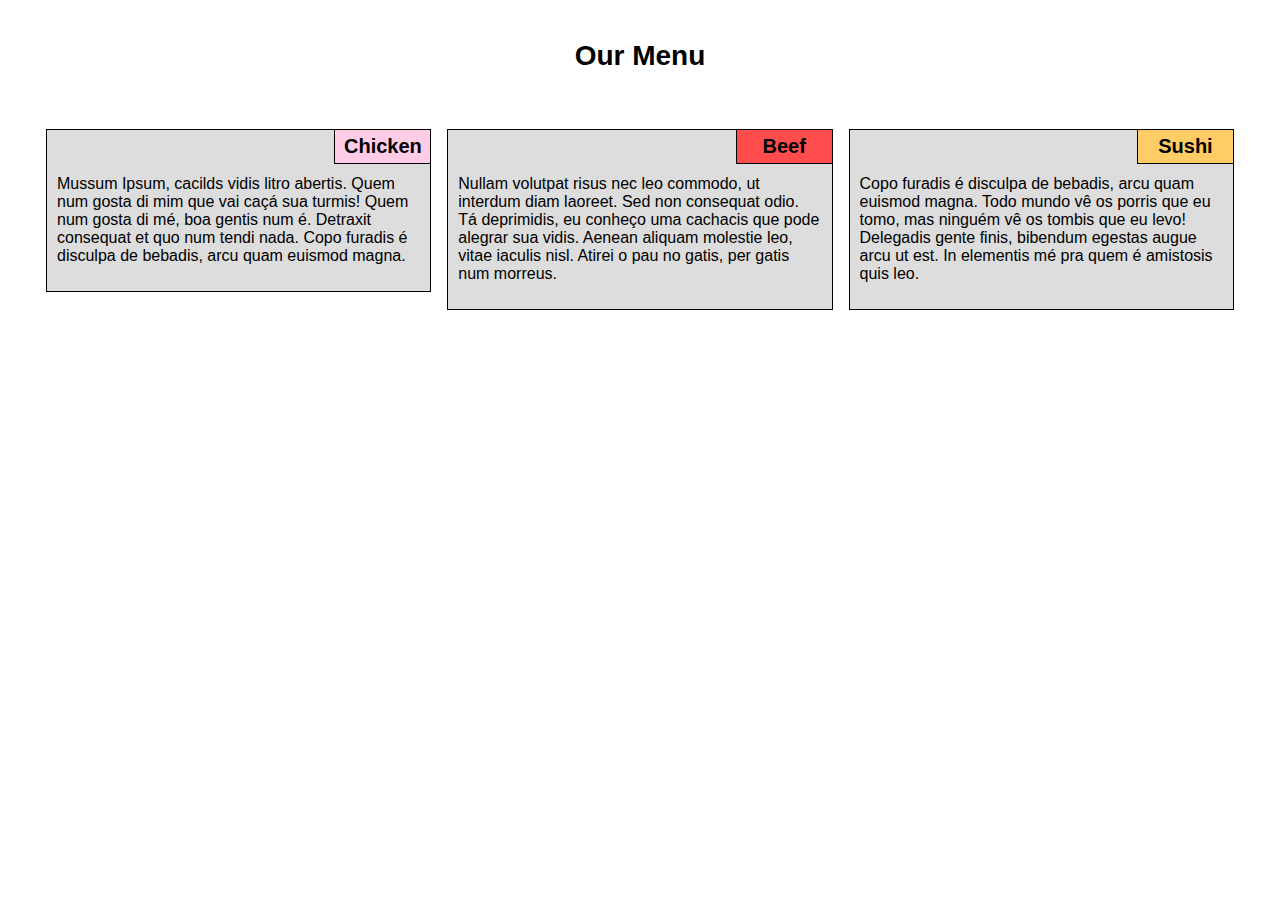
<file: week_2/index.html>
<!DOCTYPE html>
<html>
  <head>
    <meta charset="utf-8">
    <meta name="viewport" content="width=device-width, initial-scale=1">
    <link rel="stylesheet" type="text/css" href="css/my_styles.css">
    <title>Week 2 Assignments</title>
  </head>
  <body>
    <h1 class="menu">Our Menu</h1>
    <div class="row">
      <div class="col-lg-4 col-md-6 col-sm-12">
        <div class="section">
          <h3 id="chicken" class="title">Chicken</h3>
          <p class="info">
            Mussum Ipsum, cacilds vidis litro abertis. Quem num gosta di mim que
            vai caçá sua turmis! Quem num gosta di mé, boa gentis num é. Detraxit
            consequat et quo num tendi nada. Copo furadis é disculpa de bebadis,
            arcu quam euismod magna.
          </p>
        </div>
      </div>
      <div class="col-lg-4 col-md-6 col-sm-12">
        <div class="section">
          <h3 id="beef" class="title">Beef</h3>
          <p class="info">
            Nullam volutpat risus nec leo commodo, ut interdum diam laoreet. Sed
            non consequat odio. Tá deprimidis, eu conheço uma cachacis que pode
            alegrar sua vidis. Aenean aliquam molestie leo, vitae iaculis nisl.
            Atirei o pau no gatis, per gatis num morreus.
          </p>
        </div>
      </div>
      <div class="col-lg-4 col-md-12 col-sm-12">
        <div class="section">
          <h3 id="sushi" class="title">Sushi</h3>
          <p class="info">
            Copo furadis é disculpa de bebadis, arcu quam euismod magna. Todo
            mundo vê os porris que eu tomo, mas ninguém vê os tombis que eu levo!
            Delegadis gente finis, bibendum egestas augue arcu ut est. In elementis
            mé pra quem é amistosis quis leo.
          </p>
        </div>
      </div>
    </div>
  </body>
</html>
</file>
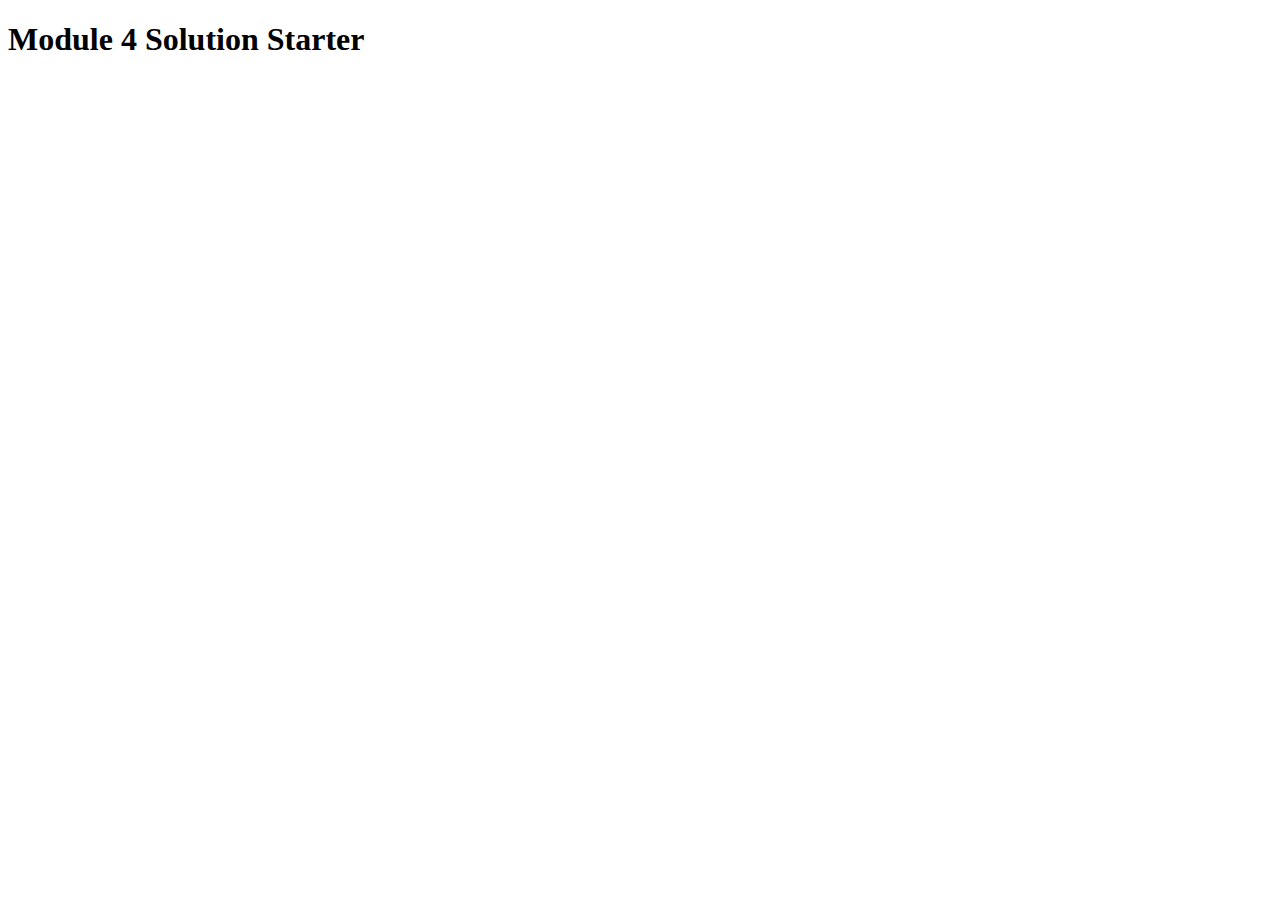
<file: week_4/index.html>
<!DOCTYPE html>
<html>
<head>
  <meta charset="utf-8">
  <title>Module 4 Solution Starter</title>
  <script>
    var names = []; // DO NOT REMOVE
  </script>
  <script src="SpeakHello.js"></script>
  <script src="SpeakGoodBye.js"></script>
  <script src="script.js"></script>
</head>
<body>
  <h1>Module 4 Solution Starter</h1>
</body>
</html>
</file>
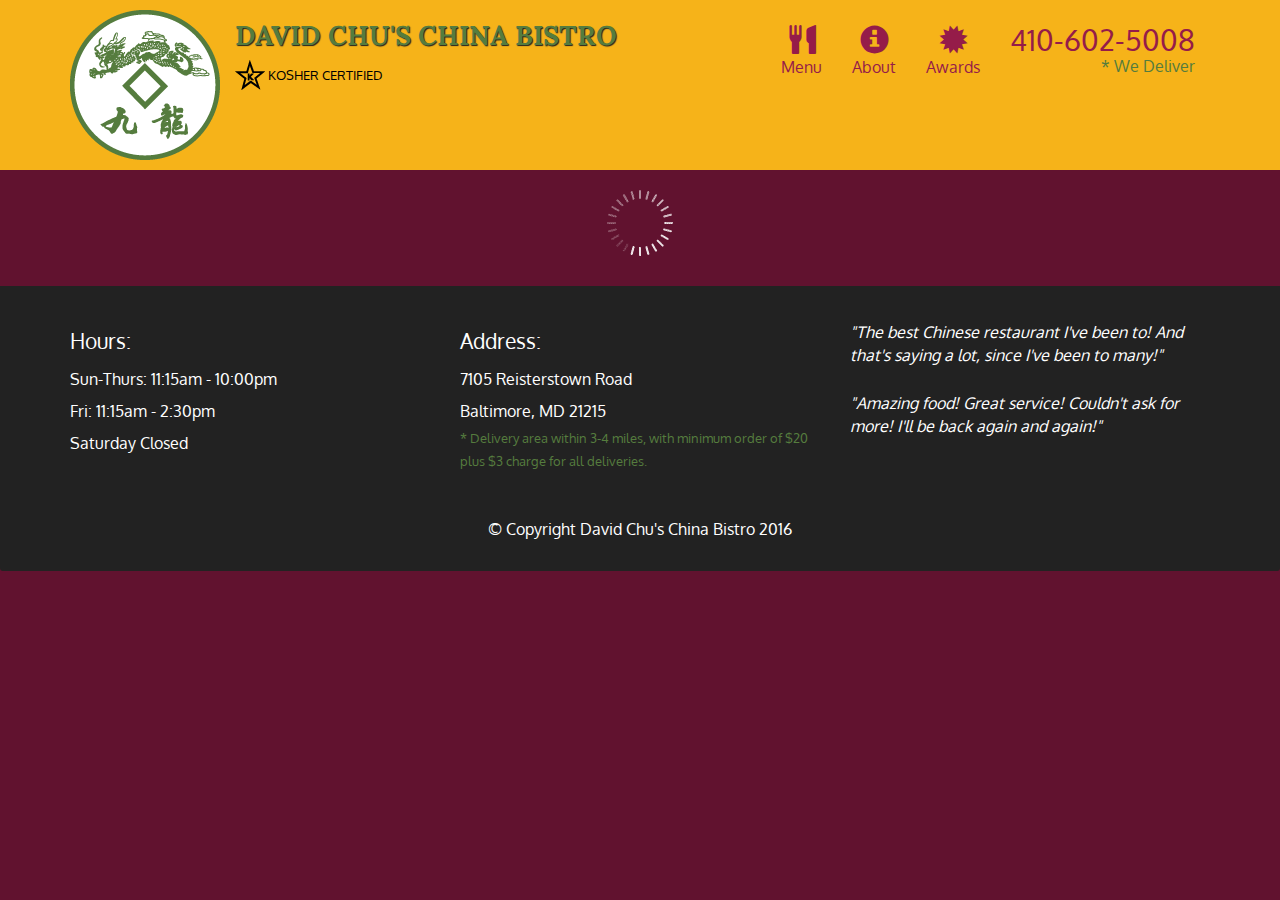
<file: week_5/index.html>
<!doctype html>
<html lang="en">
  <head>
    <meta charset="utf-8">
    <meta http-equiv="X-UA-Compatible" content="IE=edge">
    <meta name="viewport" content="width=device-width, initial-scale=1">
    <title>David Chu's China Bistro</title>
    <link rel="stylesheet" href="css/bootstrap.min.css">
    <link rel="stylesheet" href="css/styles.css">
    <link href='https://fonts.googleapis.com/css?family=Oxygen:400,300,700' rel='stylesheet' type='text/css'>
    <link href='https://fonts.googleapis.com/css?family=Lora' rel='stylesheet' type='text/css'>
  </head>
<body>
  <header>
    <nav id="header-nav" class="navbar navbar-default">
      <div class="container">
        <div class="navbar-header">
          <a href="index.html" class="pull-left visible-md visible-lg">
            <div id="logo-img" alt="Logo image"></div>
          </a>

          <div class="navbar-brand">
            <a href="index.html"><h1>David Chu's China Bistro</h1></a>
            <p>
              <img src="images/star-k-logo.png" alt="Kosher certification">
              <span>Kosher Certified</span>
            </p>
          </div>

          <button id="navbarToggle" type="button" class="navbar-toggle collapsed" data-toggle="collapse" data-target="#collapsable-nav" aria-expanded="false">
            <span class="sr-only">Toggle navigation</span>
            <span class="icon-bar"></span>
            <span class="icon-bar"></span>
            <span class="icon-bar"></span>
          </button>
        </div>
        
        <div id="collapsable-nav" class="collapse navbar-collapse">
           <ul id="nav-list" class="nav navbar-nav navbar-right">
            <li id="navHomeButton" class="visible-xs active">
              <a href="index.html">
                <span class="glyphicon glyphicon-home"></span> Home</a>
            </li>
            <li id="navMenuButton">
              <a href="#" onclick="$dc.loadMenuCategories();">
                <span class="glyphicon glyphicon-cutlery"></span><br class="hidden-xs"> Menu</a>
            </li>
            <li>
              <a href="#">
                <span class="glyphicon glyphicon-info-sign"></span><br class="hidden-xs"> About</a>
            </li>
            <li>
              <a href="#">
                <span class="glyphicon glyphicon-certificate"></span><br class="hidden-xs"> Awards</a>
            </li>
            <li id="phone" class="hidden-xs">
              <a href="tel:410-602-5008">
                <span>410-602-5008</span></a><div>* We Deliver</div>
            </li>
          </ul><!-- #nav-list -->
        </div><!-- .collapse .navbar-collapse -->
      </div><!-- .container -->
    </nav><!-- #header-nav -->
  </header>

  <div id="call-btn" class="visible-xs">
    <a class="btn" href="tel:410-602-5008">
    <span class="glyphicon glyphicon-earphone"></span>
    410-602-5008
    </a>
  </div>
  <div id="xs-deliver" class="text-center visible-xs">* We Deliver</div>

  <div id="main-content" class="container"></div>

  <footer class="panel-footer">
    <div class="container">
      <div class="row">
        <section id="hours" class="col-sm-4">
          <span>Hours:</span><br>
          Sun-Thurs: 11:15am - 10:00pm<br>
          Fri: 11:15am - 2:30pm<br>
          Saturday Closed
          <hr class="visible-xs">
        </section>
        <section id="address" class="col-sm-4">
          <span>Address:</span><br>
          7105 Reisterstown Road<br>
          Baltimore, MD 21215
          <p>* Delivery area within 3-4 miles, with minimum order of $20 plus $3 charge for all deliveries.</p>
          <hr class="visible-xs">
        </section>
        <section id="testimonials" class="col-sm-4">
          <p>"The best Chinese restaurant I've been to! And that's saying a lot, since I've been to many!"</p>
          <p>"Amazing food! Great service! Couldn't ask for more! I'll be back again and again!"</p>
        </section>
      </div>
      <div class="text-center">&copy; Copyright David Chu's China Bistro 2016</div>
    </div>
  </footer>

  <!-- jQuery (Bootstrap JS plugins depend on it) -->
  <script src="js/jquery-2.1.4.min.js"></script>
  <script src="js/bootstrap.min.js"></script>
  <script src="js/ajax-utils.js"></script>
  <script src="js/script.js"></script>
</body>
</html>
</file>
<file: week_2/css/my_styles.css>
html {
  box-sizing: border-box;
  font-family: "Comic Sans MS", cursive, sans-serif;
  padding-bottom: 20px;
}

*, *:before, *:after {
  box-sizing: inherit;
}

.row {
  width: 100%;
}

/* Big screens */
@media (min-width: 992px) {
  .col-lg-1, .col-lg-2, .col-lg-3, .col-lg-4, .col-lg-5, .col-lg-6, .col-lg-7, .col-lg-8, .col-lg-9, .col-lg-10, .col-lg-11, .col-lg-12 {
    float: left;
  }
  .col-lg-1 {
    width: 8.33%;
  }
  .col-lg-2 {
    width: 16.66%;
  }
  .col-lg-3 {
    width: 25%;
  }
  .col-lg-4 {
    width: 33.33%;
  }
  .col-lg-5 {
    width: 41.66%;
  }
  .col-lg-6 {
    width: 50%;
  }
  .col-lg-7 {
    width: 58.33%;
  }
  .col-lg-8 {
    width: 66.66%;
  }
  .col-lg-9 {
    width: 74.99%;
  }
  .col-lg-10 {
    width: 83.33%;
  }
  .col-lg-11 {
    width: 91.66%;
  }
  .col-lg-12 {
    width: 100%;
  }
}

/* Medium screens */
@media (min-width: 768px) and (max-width: 991px) {
  .col-md-1, .col-md-2, .col-md-3, .col-md-4, .col-md-5, .col-md-6, .col-md-7, .col-md-8, .col-md-9, .col-md-10, .col-md-11, .col-md-12 {
    float: left;
  }
  .col-md-1 {
    width: 8.33%;
  }
  .col-md-2 {
    width: 16.66%;
  }
  .col-md-3 {
    width: 25%;
  }
  .col-md-4 {
    width: 33.33%;
  }
  .col-md-5 {
    width: 41.66%;
  }
  .col-md-6 {
    width: 50%;
  }
  .col-md-7 {
    width: 58.33%;
  }
  .col-md-8 {
    width: 66.66%;
  }
  .col-md-9 {
    width: 74.99%;
  }
  .col-md-10 {
    width: 83.33%;
  }
  .col-md-11 {
    width: 91.66%;
  }
  .col-md-12 {
    width: 100%;
  }
}

/* Small screens */
@media (max-width: 767px) {
  .col-sm-1, .col-sm-2, .col-sm-3, .col-sm-4, .col-sm-5, .col-sm-6, .col-sm-7, .col-sm-8, .col-sm-9, .col-sm-10, .col-sm-11, .col-sm-12 {
    float: left;
  }
  .col-sm-1 {
    width: 8.33%;
  }
  .col-sm-2 {
    width: 16.66%;
  }
  .col-sm-3 {
    width: 25%;
  }
  .col-sm-4 {
    width: 33.33%;
  }
  .col-sm-5 {
    width: 41.66%;
  }
  .col-sm-6 {
    width: 50%;
  }
  .col-sm-7 {
    width: 58.33%;
  }
  .col-sm-8 {
    width: 66.66%;
  }
  .col-sm-9 {
    width: 74.99%;
  }
  .col-sm-10 {
    width: 83.33%;
  }
  .col-sm-11 {
    width: 91.66%;
  }
  .col-sm-12 {
    width: 100%;
  }
}

.menu {
  font-size: 1.75em;
  text-align: center;
  margin-top: 40px;

}

.row {
  padding: 30px;
  margin-bottom: 15px;
}

.section {
  position: relative;
  border: 1px solid black;
  padding: 10px;
  margin: 8px 8px;
  background-color: #ddd;
  font-size: 1em;
}

.title {
  margin: 0;
  width: 25%;
  text-align: center;
  font-size: 1.25em;
  position: absolute;
  padding-top: 5px;
  padding-bottom: 5px;
  top: 0;
  right: 0;
  border-style: solid;
  border-color: black;
  border-width: 0 0 1px 1px;
}

#chicken {
  background-color: #ffcce6;
}

#beef {
  background-color:  #ff4d4d;
}

#sushi {
  background-color: #ffcc66;
}

.info {
  margin-top: 35px;
}
</file>
<file: week_5/css/styles.css>
body {
  font-size: 16px;
  color: #fff;
  background-color: #61122f;
  font-family: 'Oxygen', sans-serif;
}

/** HEADER **/
#header-nav {
  background-color: #f6b319;
  border-radius: 0;
  border: 0;
}

#logo-img {
  background: url('../images/restaurant-logo_large.png') no-repeat;
  width: 150px;
  height: 150px;
  margin: 10px 15px 10px 0;
}

.navbar-brand {
  padding-top: 25px;
}
.navbar-brand h1 { /* Restaurant name */
  font-family: 'Lora', serif;
  color: #557c3e;
  font-size: 1.5em;
  text-transform: uppercase;
  font-weight: bold;
  text-shadow: 1px 1px 1px #222;
  margin-top: 0;
  margin-bottom: 0;
  line-height: .75;
}
.navbar-brand a:hover, .navbar-brand a:focus {
  text-decoration: none;
}
.navbar-brand p { /* Kosher cert */
  color: #000;
  text-transform: uppercase;
  font-size: .7em;
  margin-top: 15px;
}
.navbar-brand p span { /* Star-K */
  vertical-align: middle;
}

#nav-list {
  margin-top: 10px;
}
#nav-list a {
  color: #951C49;
  text-align: center;
}
#nav-list a:hover {
  background: #E7E7E7;
}
#nav-list a span {
  font-size: 1.8em;
}

#phone {
  margin-top: 5px;
}
#phone a { /* Phone number */
  text-align: right;
  padding-bottom: 0;
}
#phone div { /* We Deliver */
  color: #557c3e;
  text-align: right;
  padding-right: 15px;
}

.navbar-header button.navbar-toggle, .navbar-header .icon-bar {
  border: 1px solid #61122f;
}
.navbar-header button.navbar-toggle {
  clear: both;
  margin-top: -30px;
}
/* END HEADER */

/* FOOTER */
.panel-footer {
  margin-top: 30px;
  padding-top: 35px;
  padding-bottom: 30px;
  background-color: #222;
  border-top: 0;
}
.panel-footer div.row {
  margin-bottom: 35px;
}
#hours, #address {
  line-height: 2;
}
#hours > span, #address > span {
  font-size: 1.3em;
}
#address p {
  color: #557c3e;
  font-size: .8em;
  line-height: 1.8;
}
#testimonials {
  font-style: italic;
}
#testimonials p:nth-child(2) {
  margin-top: 25px;
}
/* END FOOTER */



/* HOME PAGE */
.container .jumbotron {
  box-shadow: 0 0 50px #3F0C1F;
  border: 2px solid #3F0C1F;
}

#menu-tile, #specials-tile, #map-tile {
  height: 250px;
  width: 100%;
  margin-bottom: 15px;
  position: relative;
  border: 2px solid #3F0C1F;
  overflow: hidden;
}
#menu-tile:hover, #specials-tile:hover, #map-tile:hover {
  box-shadow: 0 1px 5px 1px #cccccc;
}
#menu-tile {
  background: url('../images/menu-tile.jpg') no-repeat;
  background-position: center;
}
#specials-tile {
  background: url('../images/specials-tile.jpg') no-repeat;
  background-position: center;
}
#menu-tile span, #specials-tile span, #map-tile span {
  position: absolute;
  bottom: 0;
  right: 0;
  width: 100%;
  text-align: center;
  font-size: 1.6em;
  text-transform: uppercase;
  background-color: #000;
  color: #fff;
  opacity: .8;
}
/* END HOME PAGE */

/* MENU CATEGORIES PAGE */
.category-tile { 
  position: relative;
  border: 2px solid #3F0C1F;
  overflow: hidden;
  width: 200px;
  height: 200px;
  margin: 0 auto 15px;
}
.category-tile span {
  position: absolute;
  bottom: 0;
  right: 0;
  width: 100%;
  text-align: center;
  font-size: 1.2em;
  text-transform: uppercase;
  background-color: #000;
  color: #fff;
  opacity: .8;
}
.category-tile:hover {
  box-shadow: 0 1px 5px 1px #cccccc;
}

#menu-categories-title + div {
  margin-bottom: 50px;
}
/* END MENU CATEGORIES PAGE */

/* SINGLE CATEGORY PAGE */
.menu-item-tile {
  margin-bottom: 25px;
}
.menu-item-tile hr {
  width: 80%;
}
.menu-item-tile .menu-item-price {
  font-size: 1.1em;
  text-align: right;
  margin-top: -15px;
  margin-right: -15px;
}
.menu-item-tile .menu-item-price span {
  font-size: .6em;
}
.menu-item-photo {
  position: relative;
  border: 2px solid #3F0C1F; 
  overflow: hidden;
  padding: 0;
  margin-right: -15px;
  margin-left: auto;
  margin-bottom: 20px;
  max-width: 250px;
}
.menu-item-photo div {
  position: absolute;
  bottom: 0;
  right: 0;
  width: 80px;
  background-color: #557c3e;
  text-align: center;
}
.menu-item-description {
  padding-right: 30px;
}
h3.menu-item-title {
  margin: 0 0 10px;
}
.menu-item-details {
  font-size: .9em;
  font-style: italic;
}
/* END SINGLE CATEGORY PAGE */


/********** Large devices only **********/
@media (min-width: 1200px) {
  .container .jumbotron {
    background: url('../images/jumbotron_1200.jpg') no-repeat;
    height: 675px;
  }
}

/********** Medium devices only **********/
@media (min-width: 992px) and (max-width: 1199px) {
  /* Header */
  #logo-img {
    background: url('../images/restaurant-logo_medium.png') no-repeat;
    width: 100px;
    height: 100px;
    margin: 5px 5px 5px 0;
  }
  /* End Header */

  /* Home Page */
  .container .jumbotron {
    background: url('../images/jumbotron_992.jpg') no-repeat;
    height: 558px;
  }
  /* End Home Page */
}

/********** Small devices only **********/
@media (min-width: 768px) and (max-width: 991px) {
  /* Home Page */
  .container .jumbotron {
    background: url('../images/jumbotron_768.jpg') no-repeat;
    height: 432px;
  }
  /* End Home Page */
}

/********** Extra small devices only **********/
@media (max-width: 767px) {
  /* Header */
  .navbar-brand {
    padding-top: 10px;
    height: 80px;
  }
  .navbar-brand h1 { /* Restaurant name */
    padding-top: 10px;
    font-size: 5vw; /* 1vw = 1% of viewport width */
  }
  .navbar-brand p { /* Kosher cert */
    font-size: .6em;
    margin-top: 12px;
  }
  .navbar-brand p img { /* Star-K */
    height: 20px;
  }

  #collapsable-nav a { /* Collapsed nav menu text */
    font-size: 1.2em;
  }
  #collapsable-nav a span { /* Collapsed nav menu glyph */
    font-size: 1em;
    margin-right: 5px;
  }

  #call-btn > a {
    font-size: 1.5em;
    display: block;
    margin: 0 20px;
    padding: 10px;
    border: 2px solid #fff;
    background-color: #f6b319;
    color: #951c49;
  }
  #xs-deliver {
    margin-top: 5px;
    font-size: .7em;
    letter-spacing: .1em;
    text-transform: uppercase;
  }
  /* End Header */

  /* Footer */
  .panel-footer section {
    margin-bottom: 30px;
    text-align: center;
  }
  .panel-footer section:nth-child(3) {
    margin-bottom: 0; /* margin already exists on the whole row */
  }
  .panel-footer section hr {
    width: 50%;
  }
  /* End Footer */

  /* Home Page */
  .container .jumbotron {
    margin-top: 30px;
    padding: 0;
  }
  #menu-tile, #specials-tile {
    width: 360px;
    margin: 0 auto 15px;
  }

  .menu-item-photo {
    margin-right: auto;
  }
  .menu-item-tile .menu-item-price {
    text-align: center;
  }
  .menu-item-description {
    text-align: center;;
  }
}


/********** Super extra small devices Only :-) (e.g., iPhone 4) **********/
@media (max-width: 479px) {
  /* Header */
  .navbar-brand h1 { /* Restaurant name */
    padding-top: 5px;
    font-size: 6vw;
  }
  /* End Header */
  
  /* Home page */
  #menu-tile, #specials-tile {
    width: 280px;
    margin: 0 auto 15px;
  }

  .col-xxs-12 {
    position: relative;
    min-height: 1px;
    padding-right: 15px;
    padding-left: 15px;
    float: left;
    width: 100%;
  }
}
</file>
